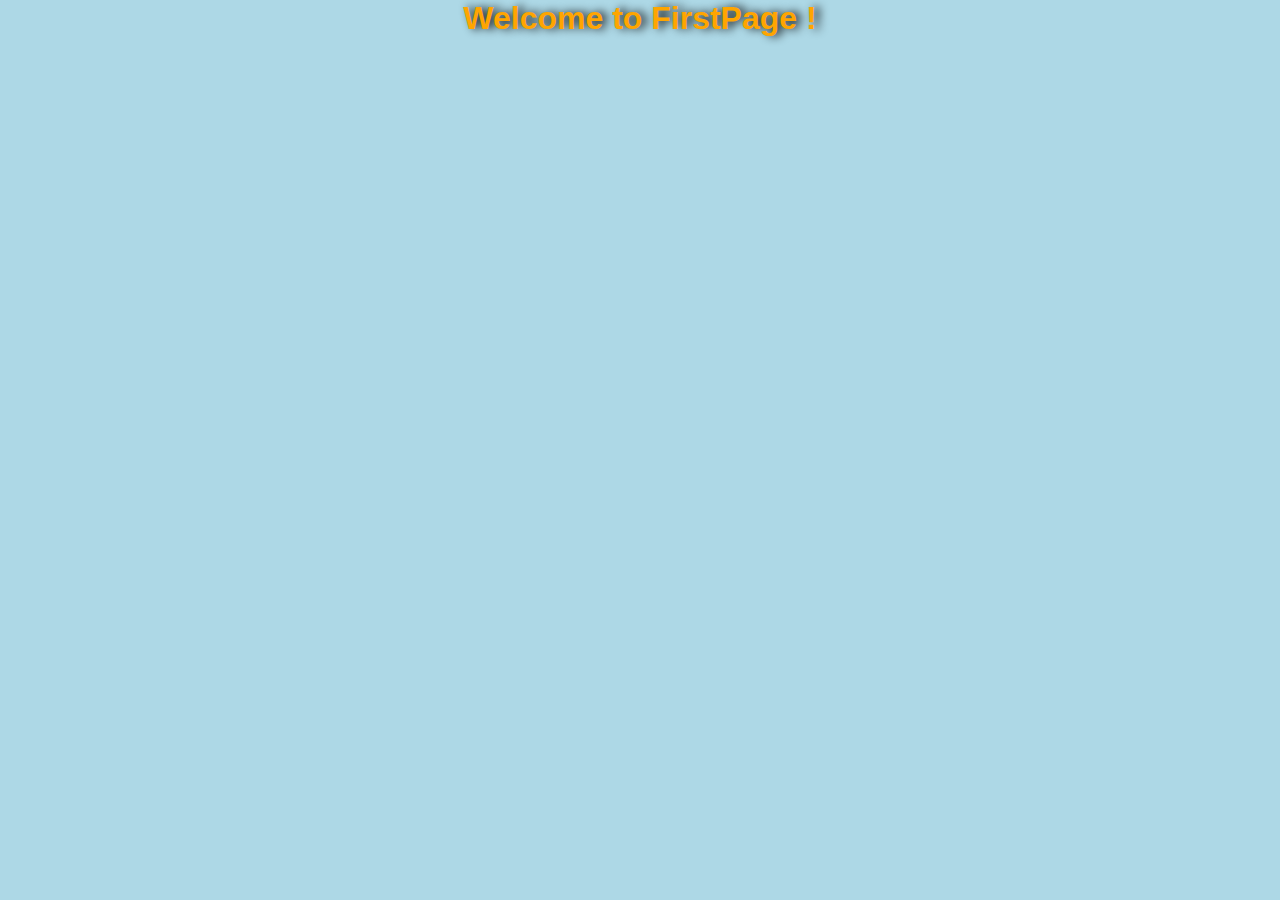
<file: firstPage.html>
<!DOCTYPE html>
<html class="background">
    <head>
        <title>Template — FirstPage</title>
        <meta charset="utf-8">
        <link rel="stylesheet" href="css/firstPage.css">
    </head>
    <body>
      <center><h1>Welcome to FirstPage !</h1></center>
    </body>
</html>
</file>
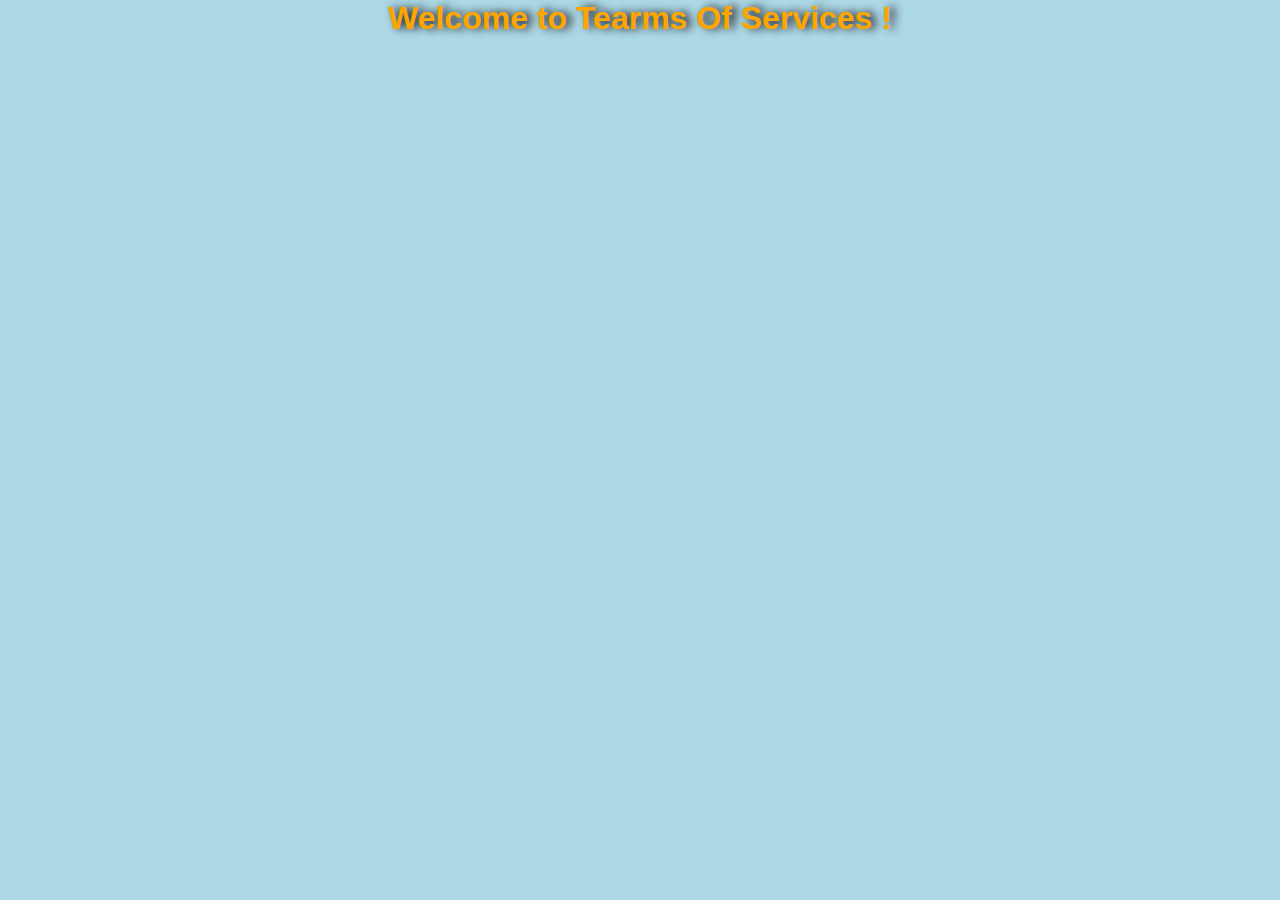
<file: privacy.html>
<!DOCTYPE html>
<html class="background">
    <head>
        <title>Template — TOS</title>
        <meta charset="utf-8">
        <link rel="stylesheet" href="css/privacy.css">
    </head>
    <body>
      <center><h1>Welcome to Tearms Of Services !</h1></center>
    </body>
</html>
</file>
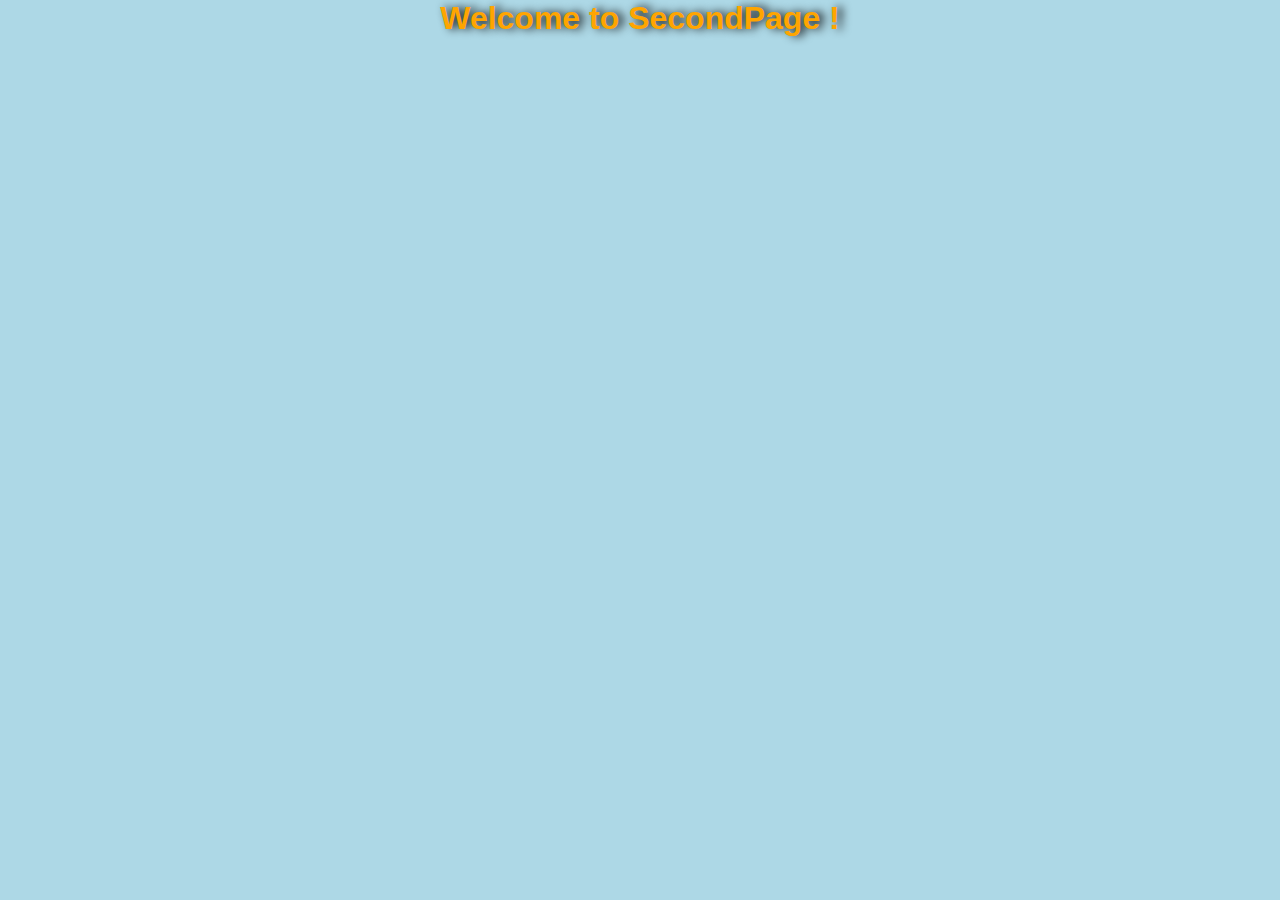
<file: secondPage.html>
<!DOCTYPE html>
<html class="background">
    <head>
        <title>Template — SecondPage</title>
        <meta charset="utf-8">
        <link rel="stylesheet" href="css/secondPage.css">
    </head>
    <body>
        <center><h1>Welcome to SecondPage !</h1></center>
    </body>
</html>
</file>
<file: css/firstPage.css>
*{
  margin: 0px;
  padding: 0px;
  font-family: Avenir, sans-serif;
}
html{
 background-color: lightblue;
  height: 100%;
}
h1{
  color: orange;
  text-shadow: 5px 0px 10px black;
}
</file>
<file: css/privacy.css>
*{
  margin: 0px;
  padding: 0px;
  font-family: Avenir, sans-serif;
}
html{
 background-color: lightblue;
  height: 100%;
}
h1{
  color: orange;
  text-shadow: 5px 0px 10px black;
}
</file>
<file: css/secondPage.css>
*{
  margin: 0px;
  padding: 0px;
  font-family: Avenir, sans-serif;
}
html{
 background-color: lightblue;
  height: 100%;
}
h1{
  color: orange;
  text-shadow: 5px 0px 10px black;
}
</file>
